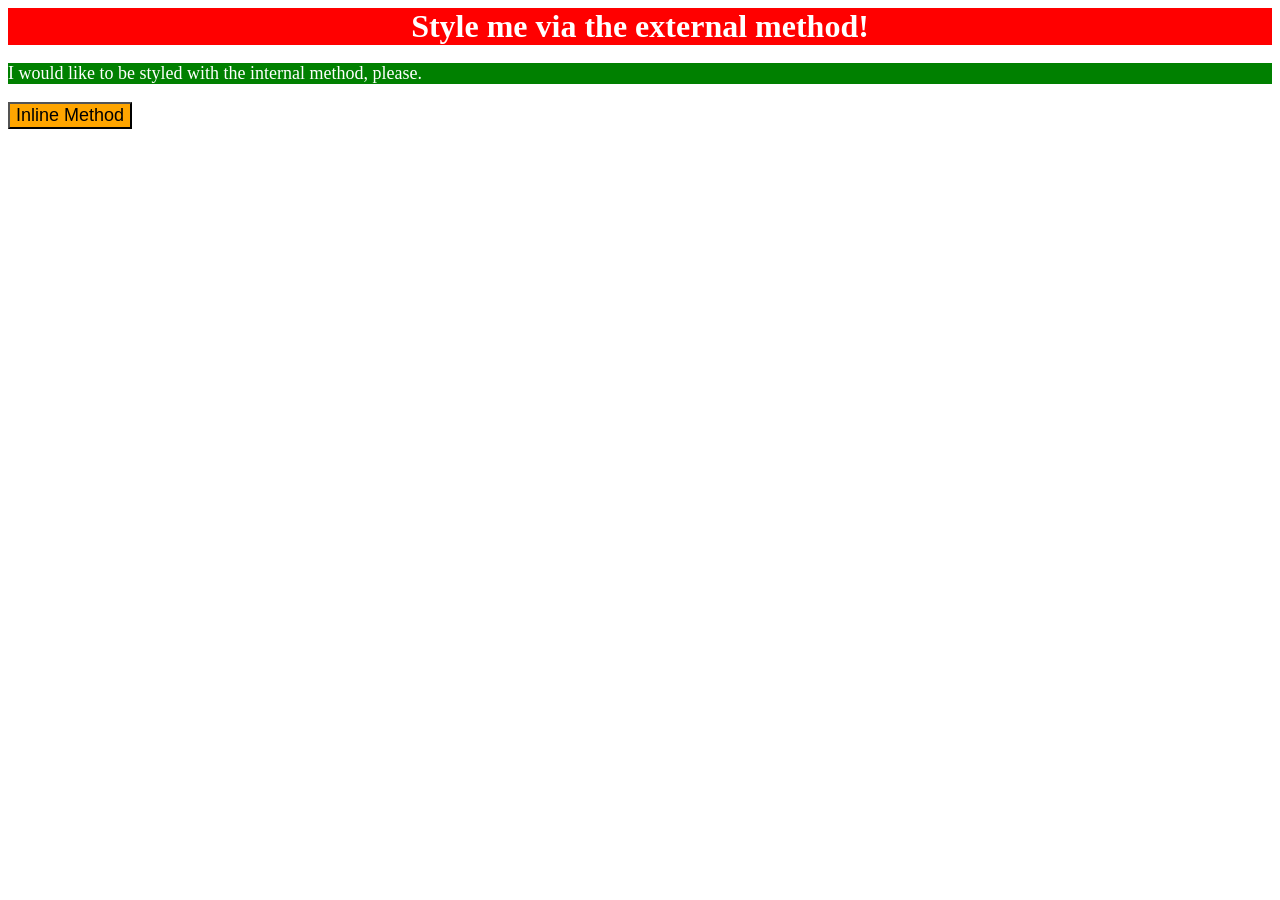
<file: foundations/intro-to-css/01-css-methods/index.html>
<!DOCTYPE html>
<html lang="en">
  <head>
    <meta charset="UTF-8">
    <meta http-equiv="X-UA-Compatible" content="IE=edge">
    <meta name="viewport" content="width=device-width, initial-scale=1.0">
    <title>Methods for Adding CSS</title>
    <link rel="stylesheet" href="styles.css">
    <style>
      p {
        color: white;
        background-color: green;
        font-size: 18px;
      }
    </style>
  </head>

  <body>
    <div>Style me via the external method!</div>
    <p>I would like to be styled with the internal method, please.</p>
    <button style="background-color: orange; font-size: 18px;">Inline Method</button>
  </body>
</html>
</file>
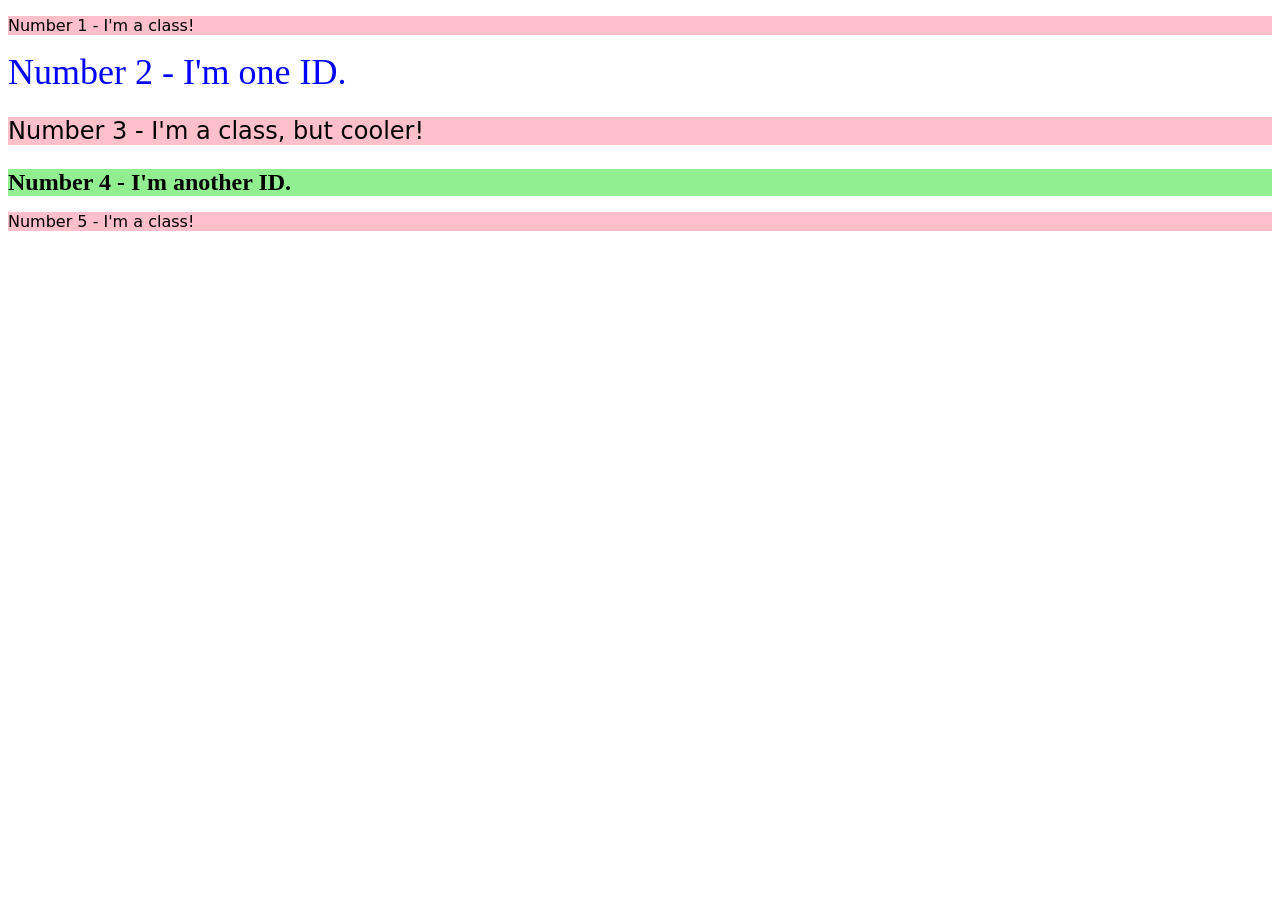
<file: foundations/intro-to-css/02-class-id-selectors/index.html>
<!DOCTYPE html>
<html lang="en">
  <head>
    <meta charset="UTF-8">
    <meta http-equiv="X-UA-Compatible" content="IE=edge">
    <meta name="viewport" content="width=device-width, initial-scale=1.0">
    <title>Class and ID Selectors</title>
    <link rel="stylesheet" href="style.css">
  </head>
  <body>
    <p class="odd">Number 1 - I'm a class!</p>
    <div id="even">Number 2 - I'm one ID.</div>
    <p class="odd diff" >Number 3 - I'm a class, but cooler!</p>
    <div id="flash">Number 4 - I'm another ID.</div>
    <p class="odd">Number 5 - I'm a class!</p>
  </body>
</html>
</file>
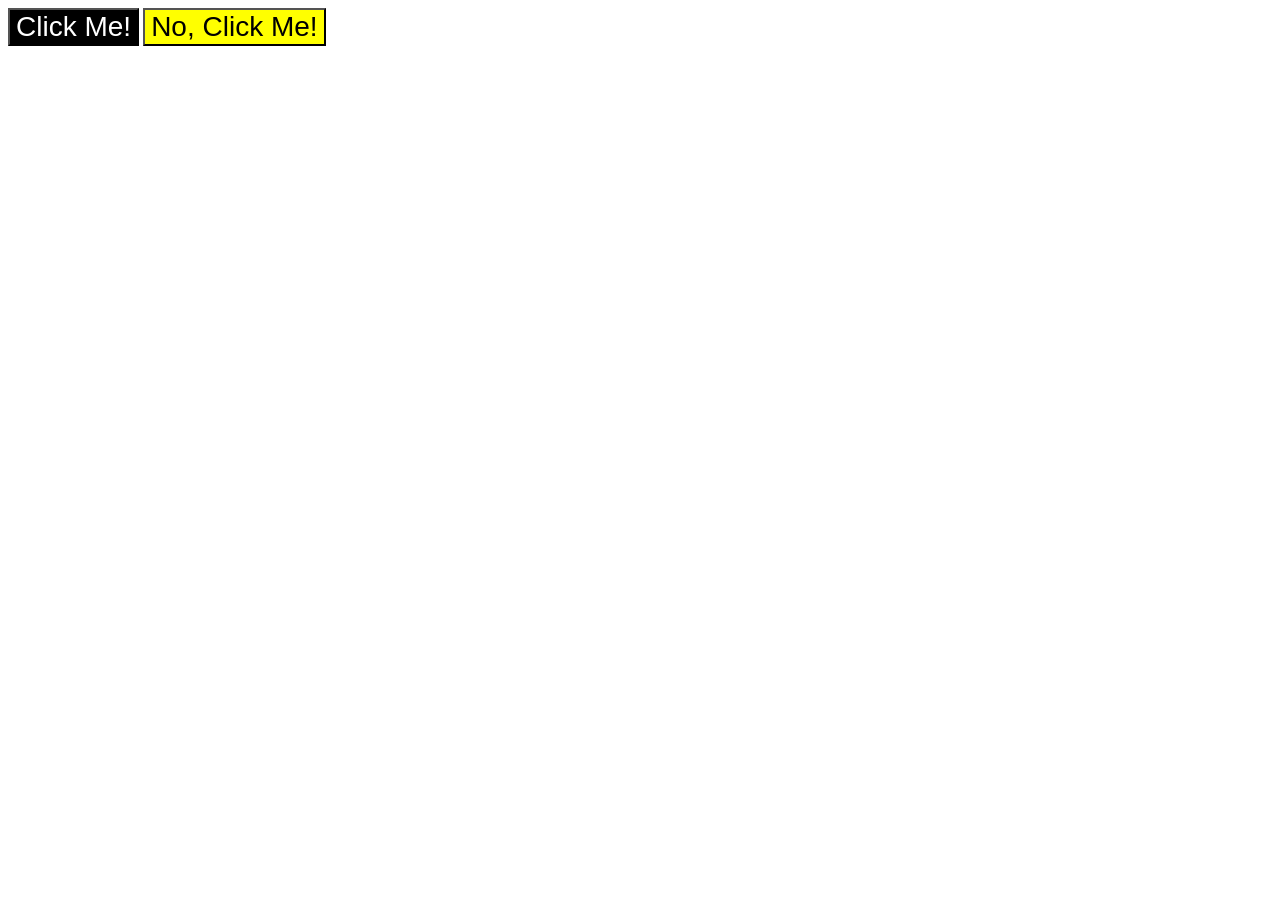
<file: foundations/intro-to-css/03-grouping-selectors/index.html>
<!DOCTYPE html>
<html lang="en">
  <head>
    <meta charset="UTF-8">
    <meta http-equiv="X-UA-Compatible" content="IE=edge">
    <meta name="viewport" content="width=device-width, initial-scale=1.0">
    <title>Grouping Selectors</title>
    <link rel="stylesheet" href="style.css">
  </head>
  <body>
    <button class="pop" id="true">Click Me!</button>
    <button class="pop" id="false">No, Click Me!</button>
  </body>
</html>
</file>
<file: foundations/intro-to-css/01-css-methods/styles.css>
div {
    text-align: center;
    font-size: 32px;
    font-weight: bold;
    color: white; background-color: red;
}
</file>
<file: foundations/intro-to-css/02-class-id-selectors/style.css>
.odd {
    background-color: #ffc0cb;
    font-family: Verdana, "DejaVu Sans", sans-serif;
}
.odd.diff {
    font-size: 24px;
}

#even {
    color: rgb(0, 0, 255);
    font-size: 36px;
}

#flash {
    background-color: hsl(120, 73%, 75%);
    font-size: 24px;
    font-weight: bold;
}
</file>
<file: foundations/intro-to-css/03-grouping-selectors/style.css>
.pop {
    font-size: 28px;
    font-family: helvetica, "time new roman", sans-serif;
}

#true {
    background-color: black;
    color: rgb(255, 255, 255);
}

#false {
    background-color: hsl(60, 100%, 50%)
}
</file>
